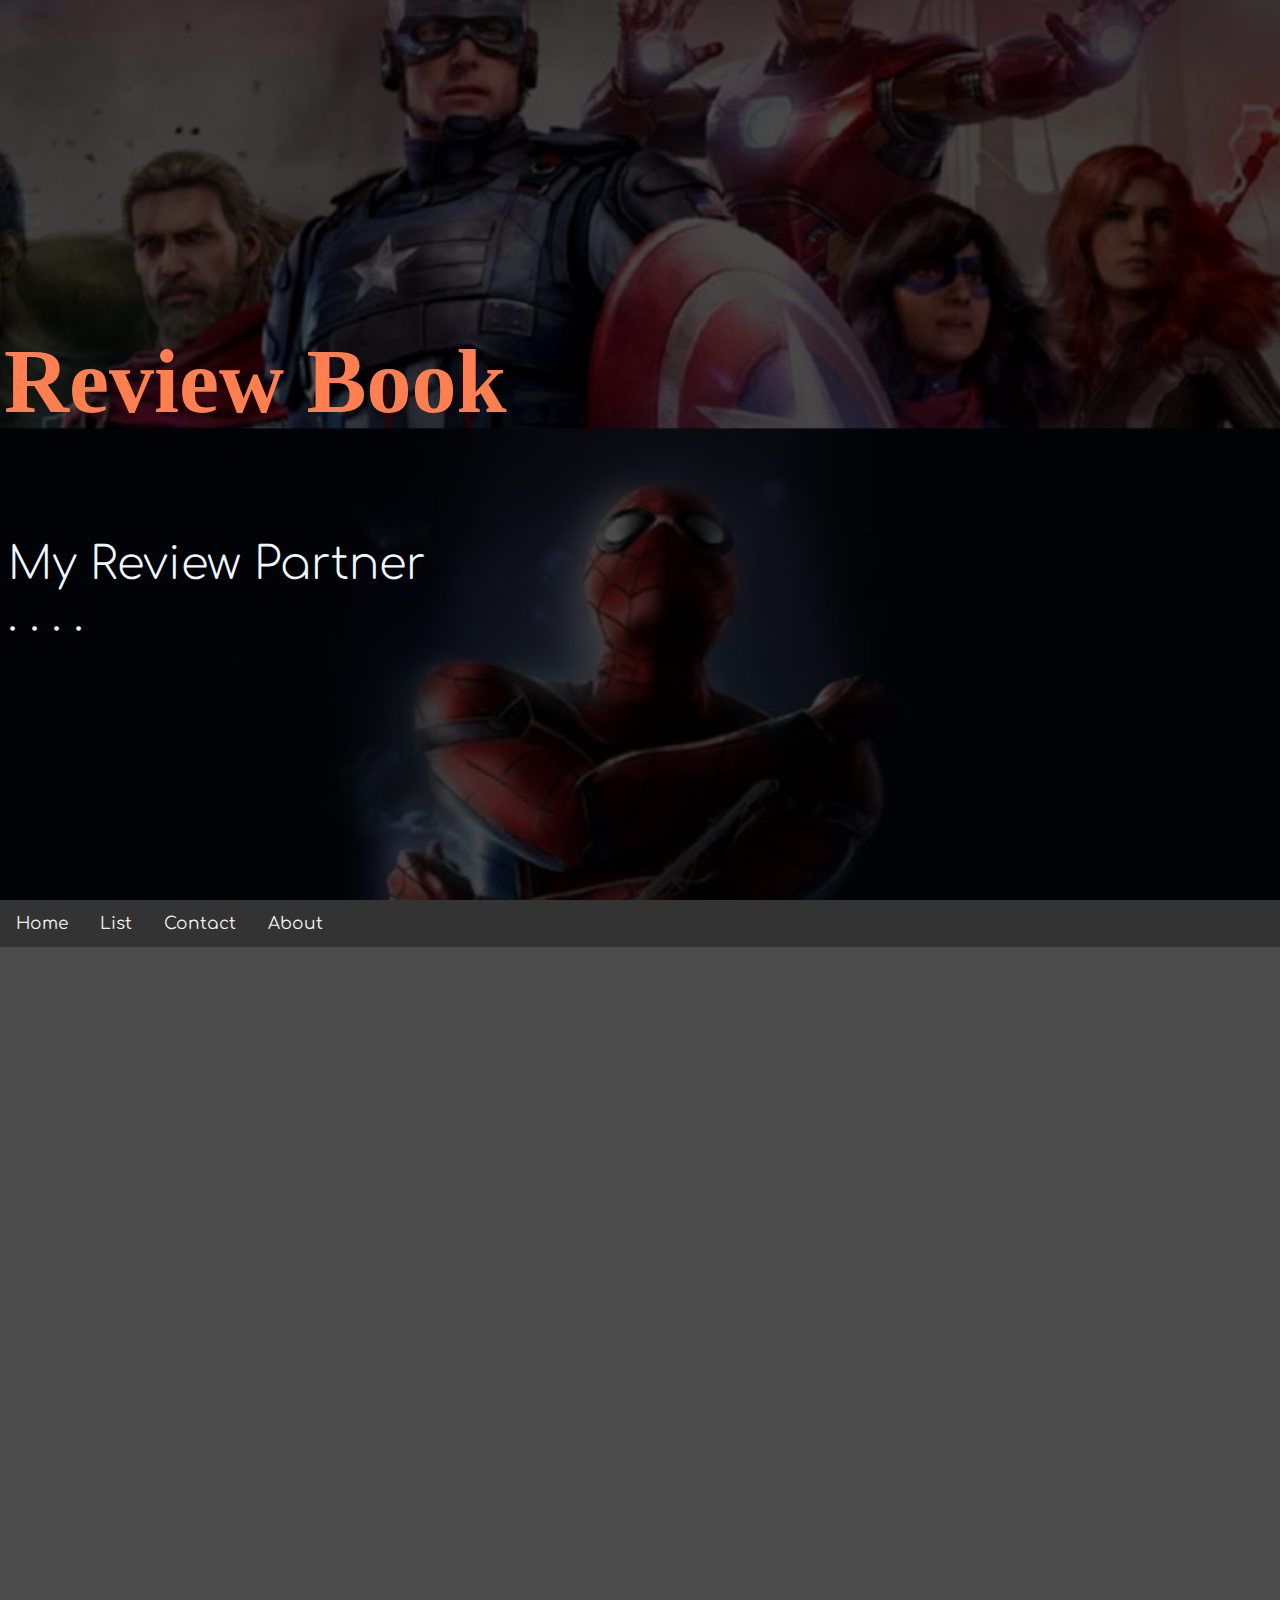
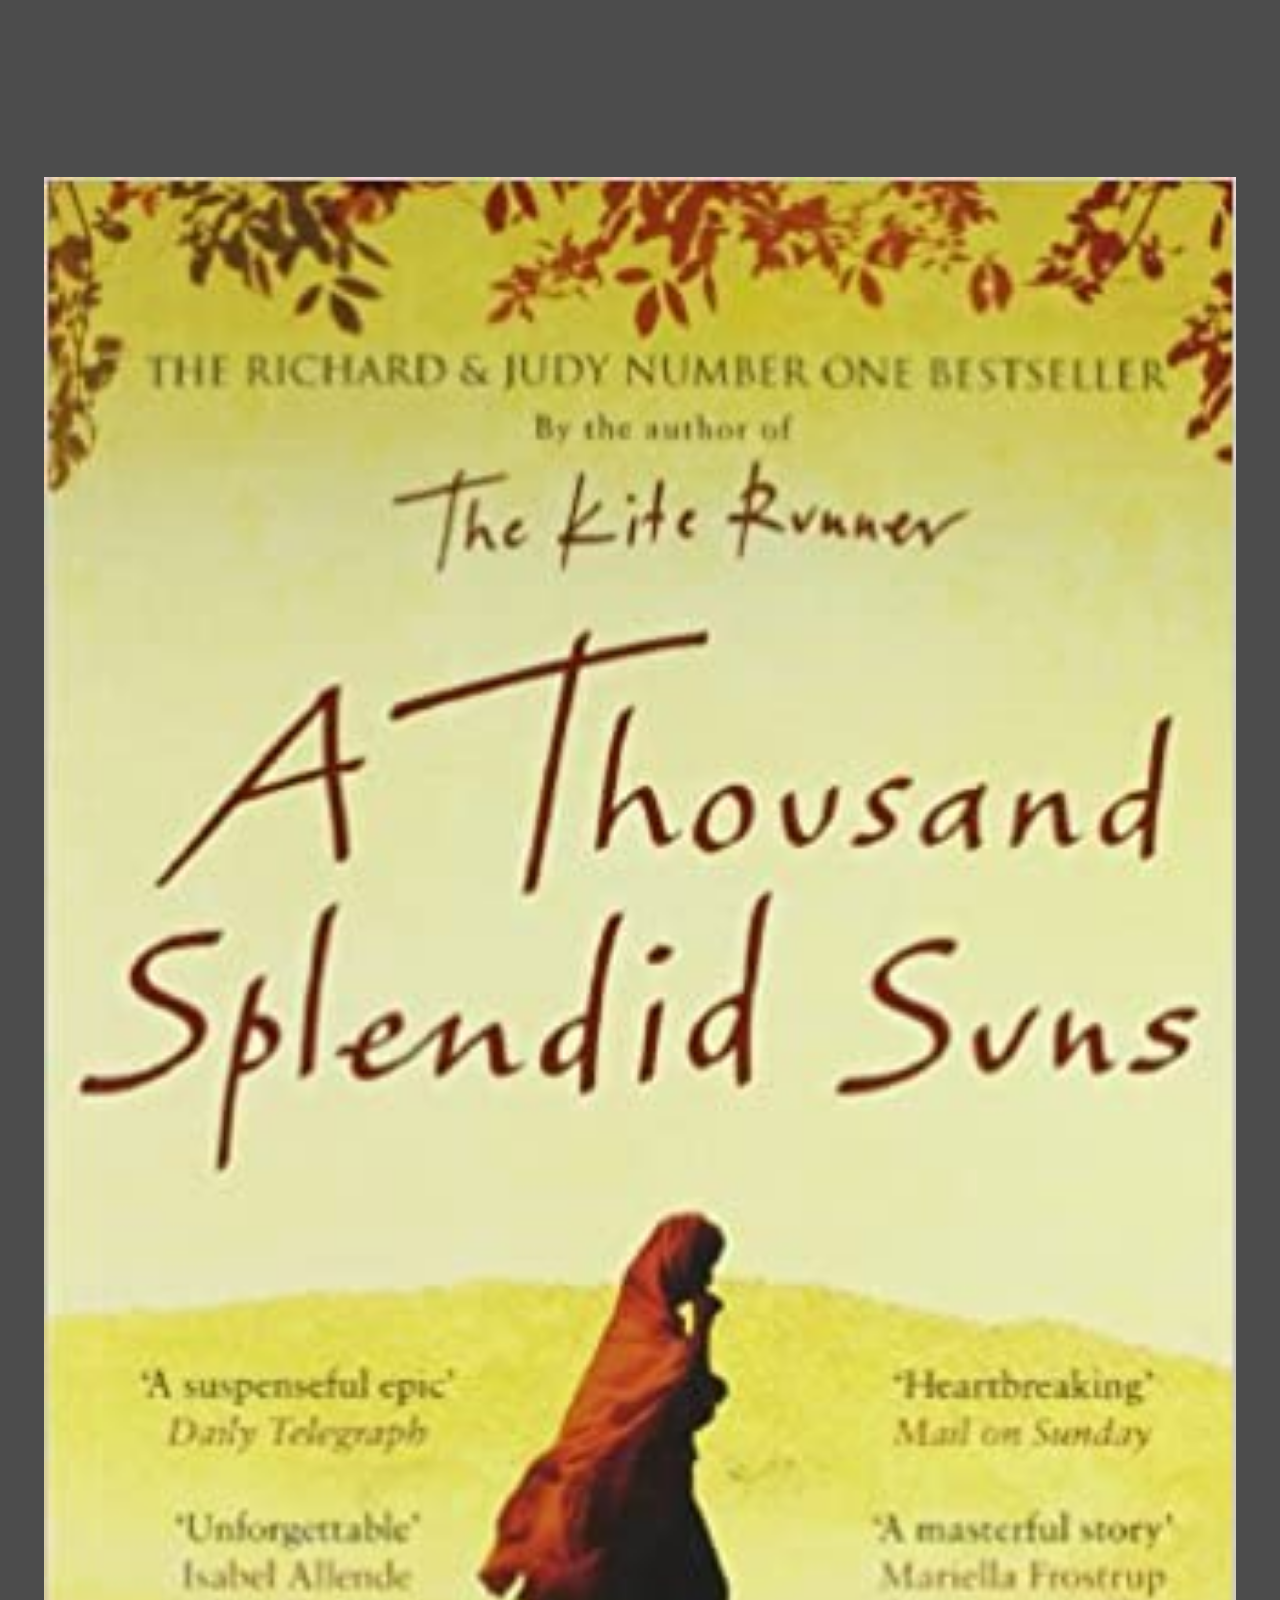
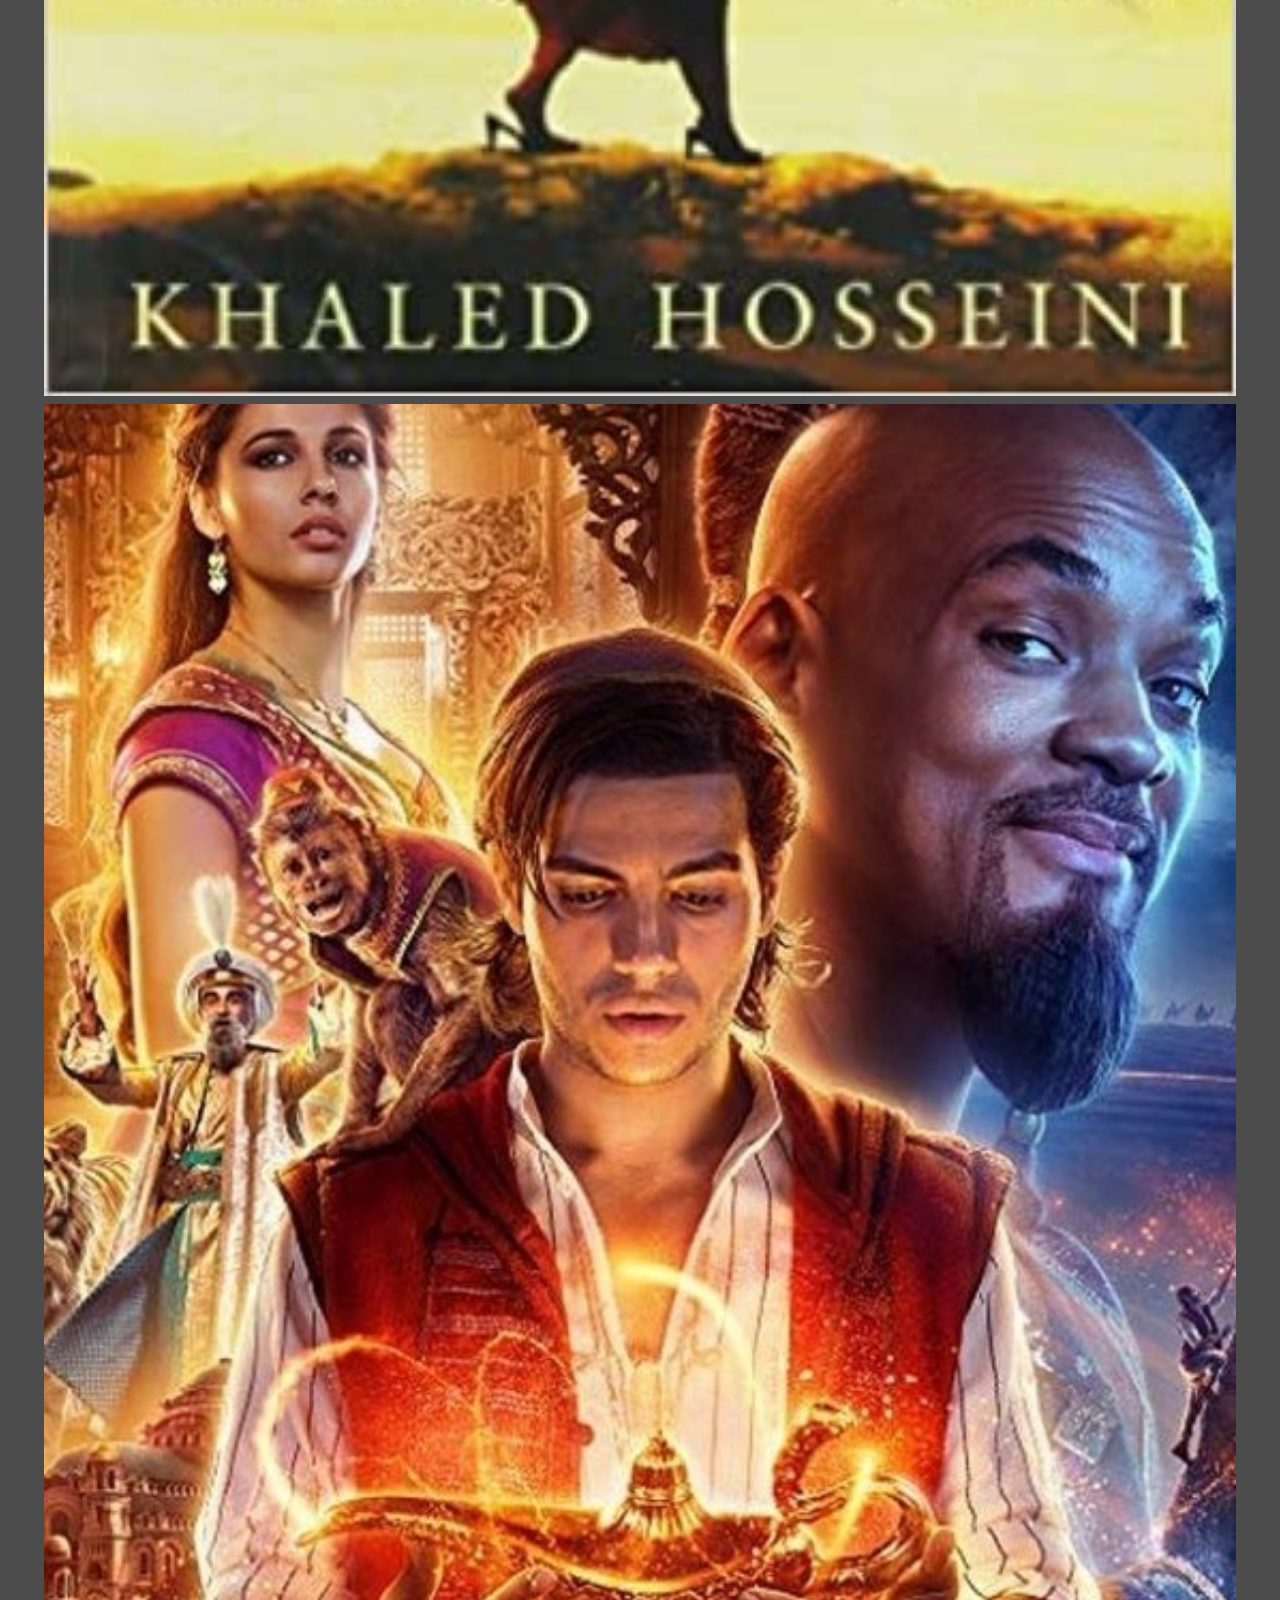
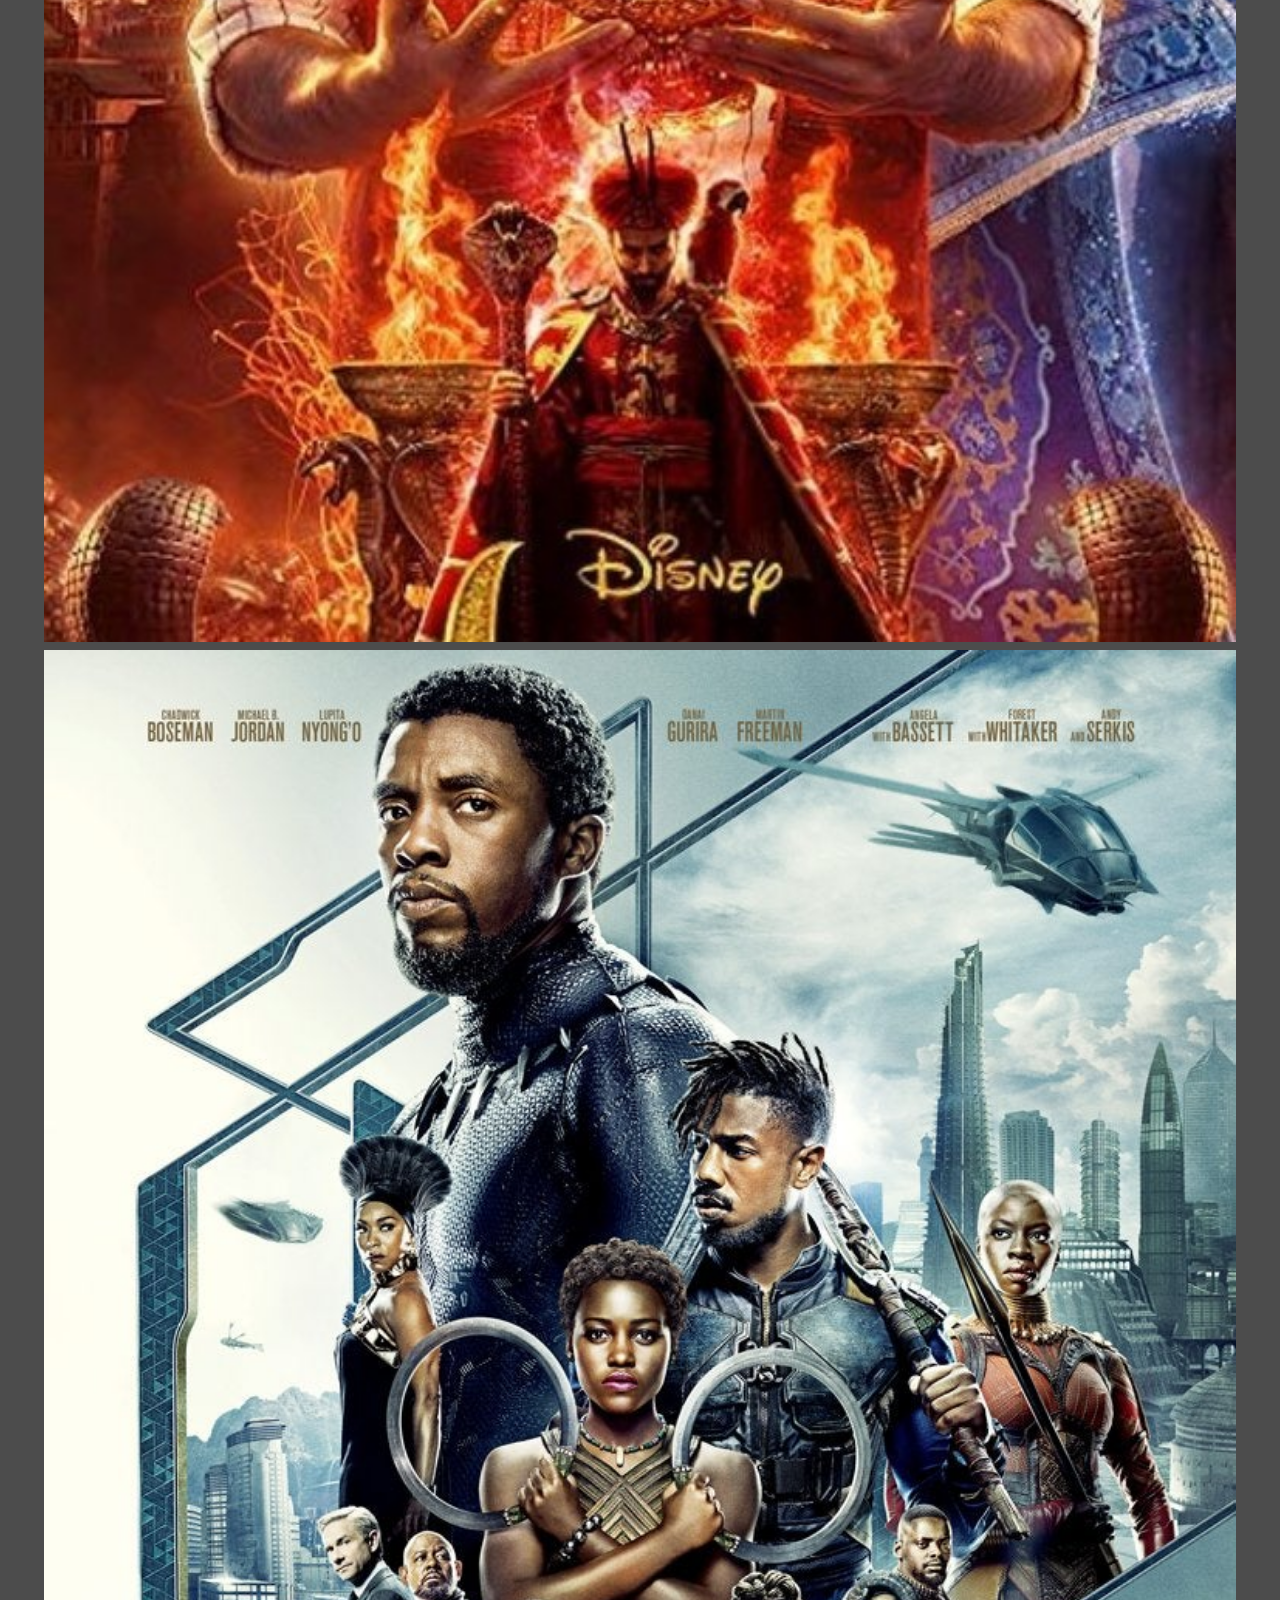
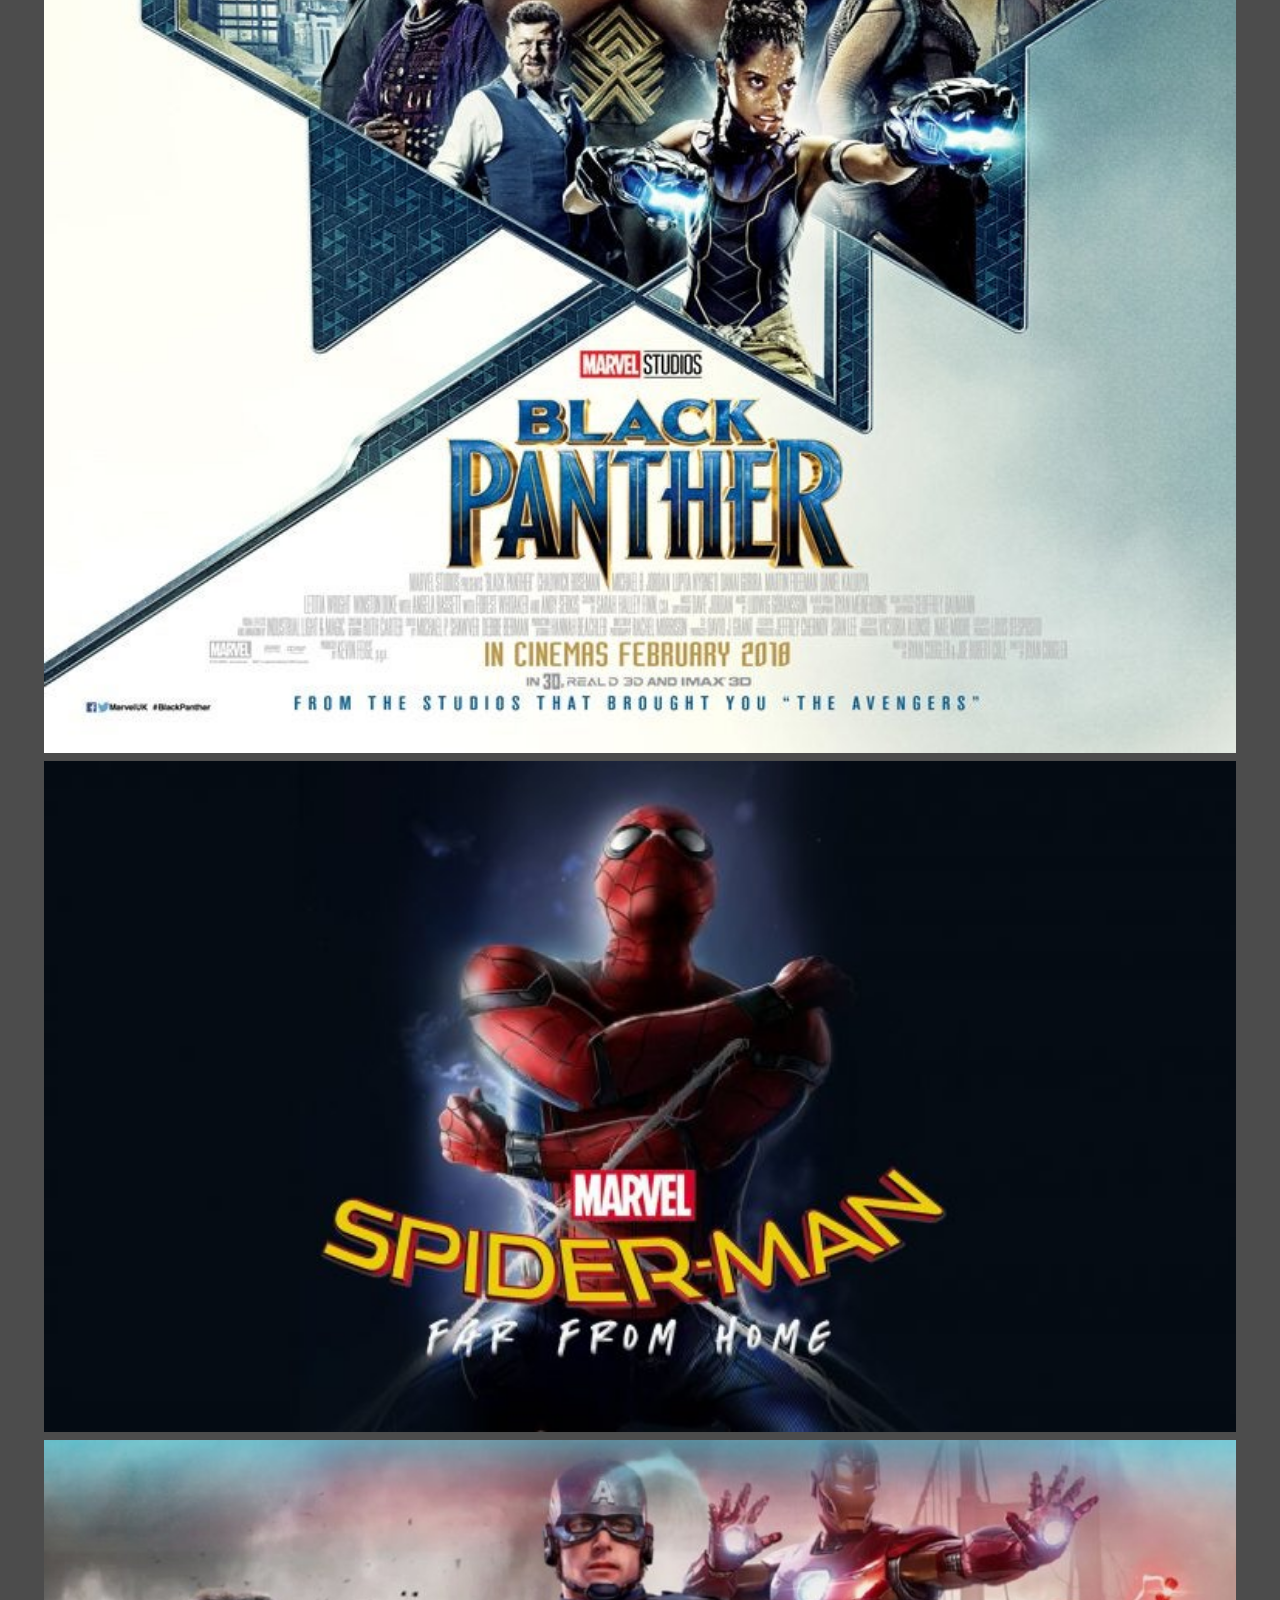
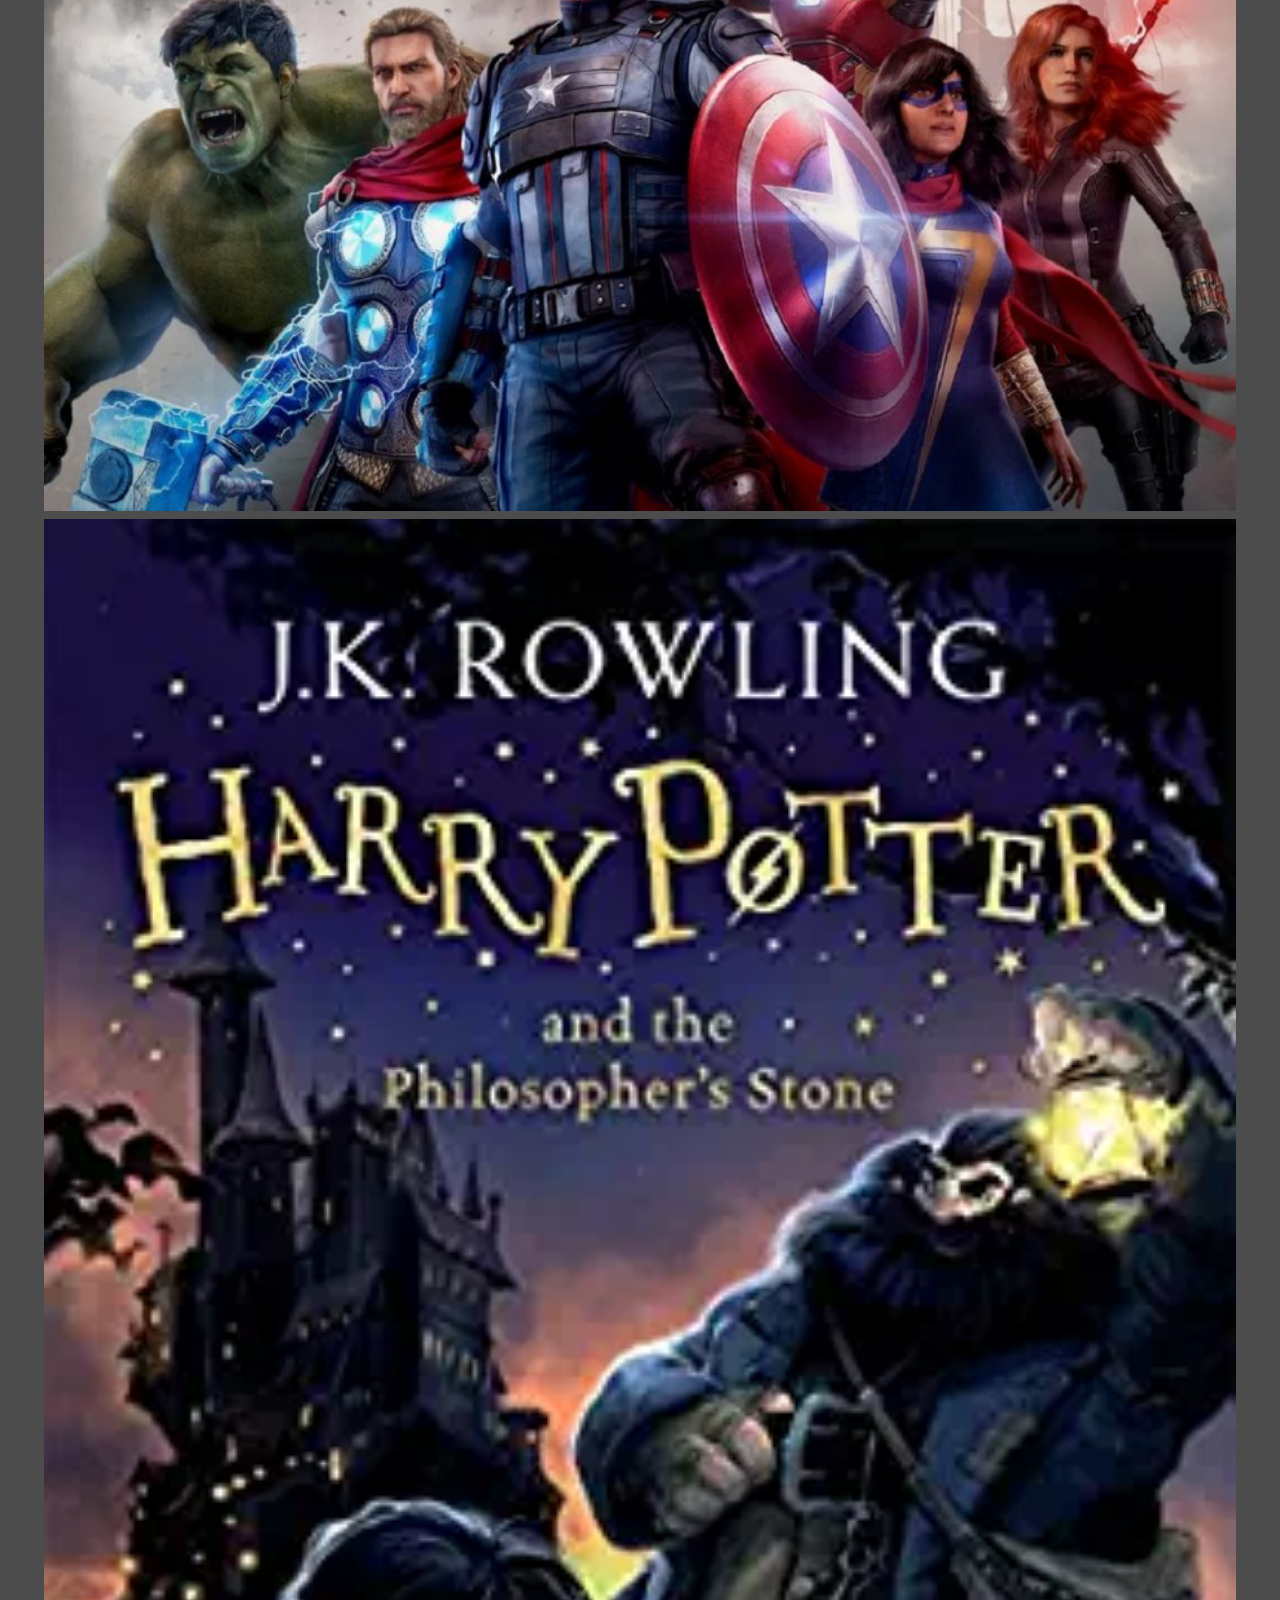
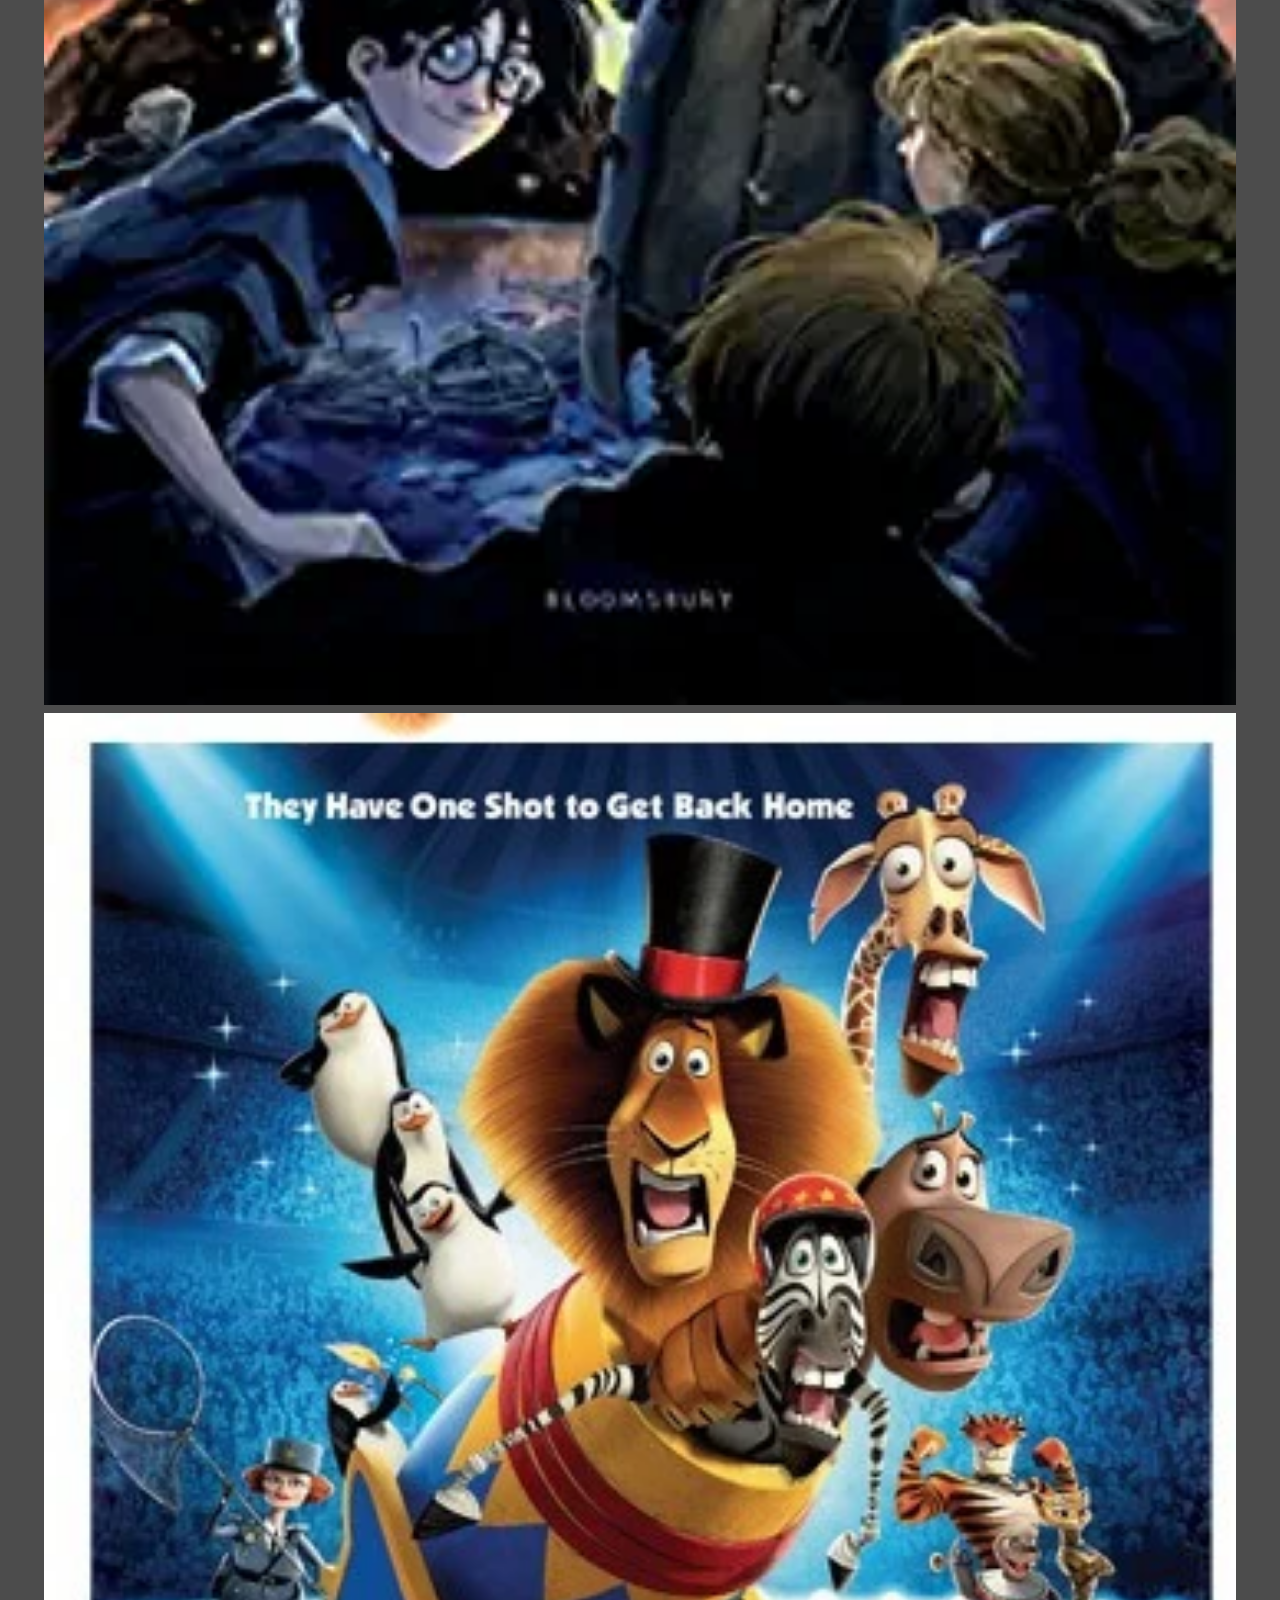
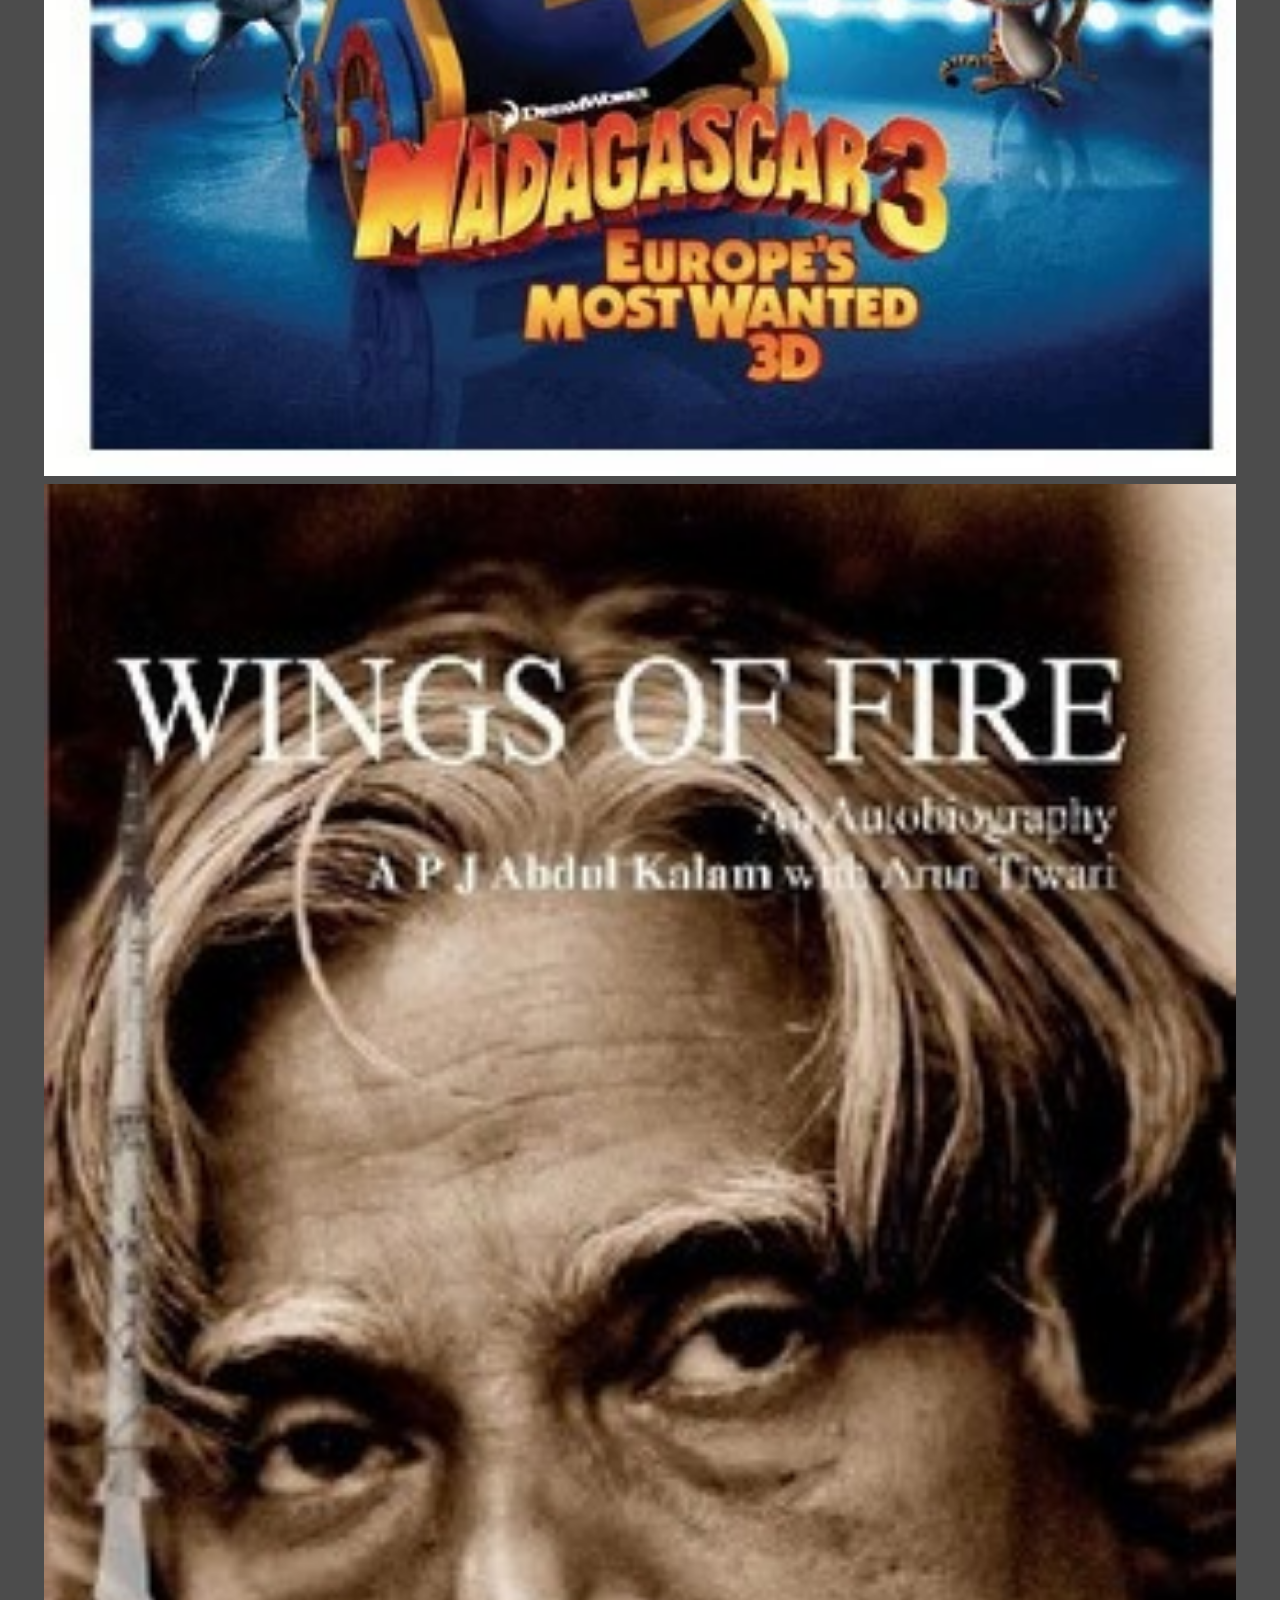
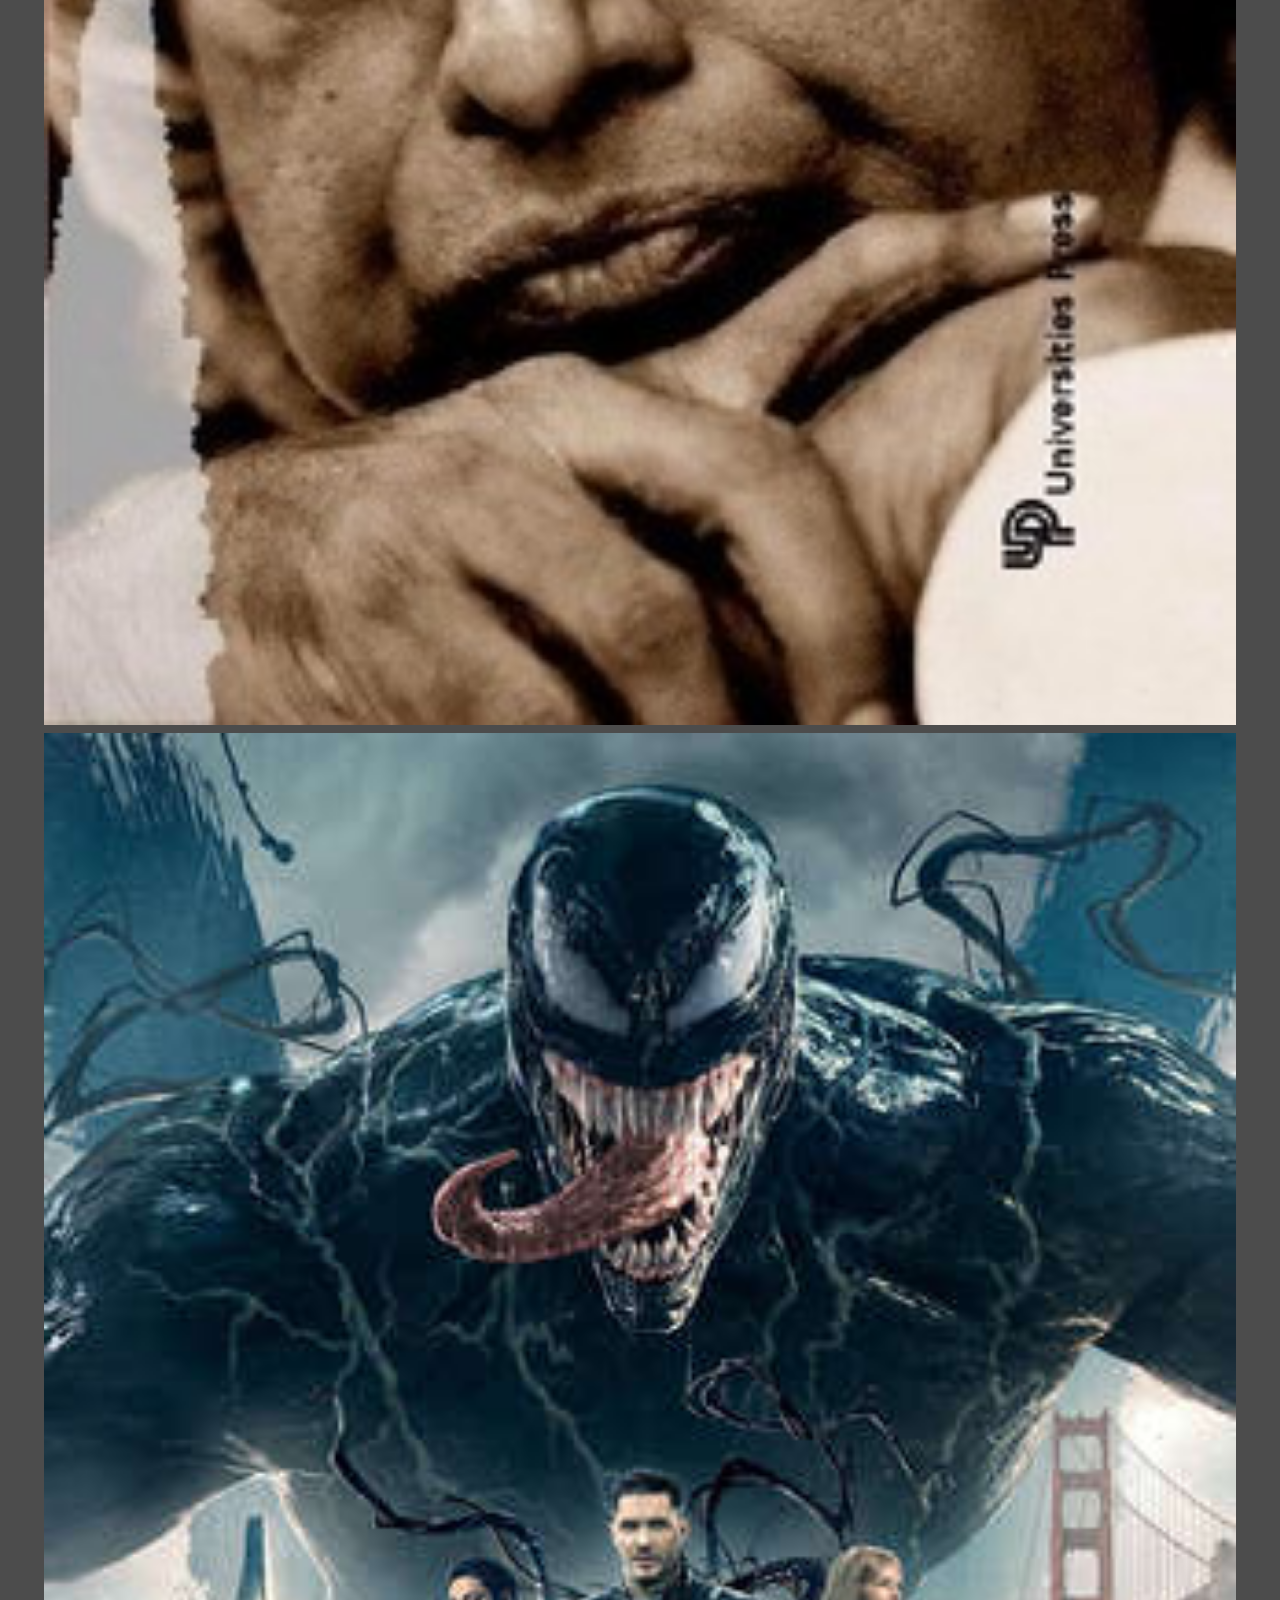
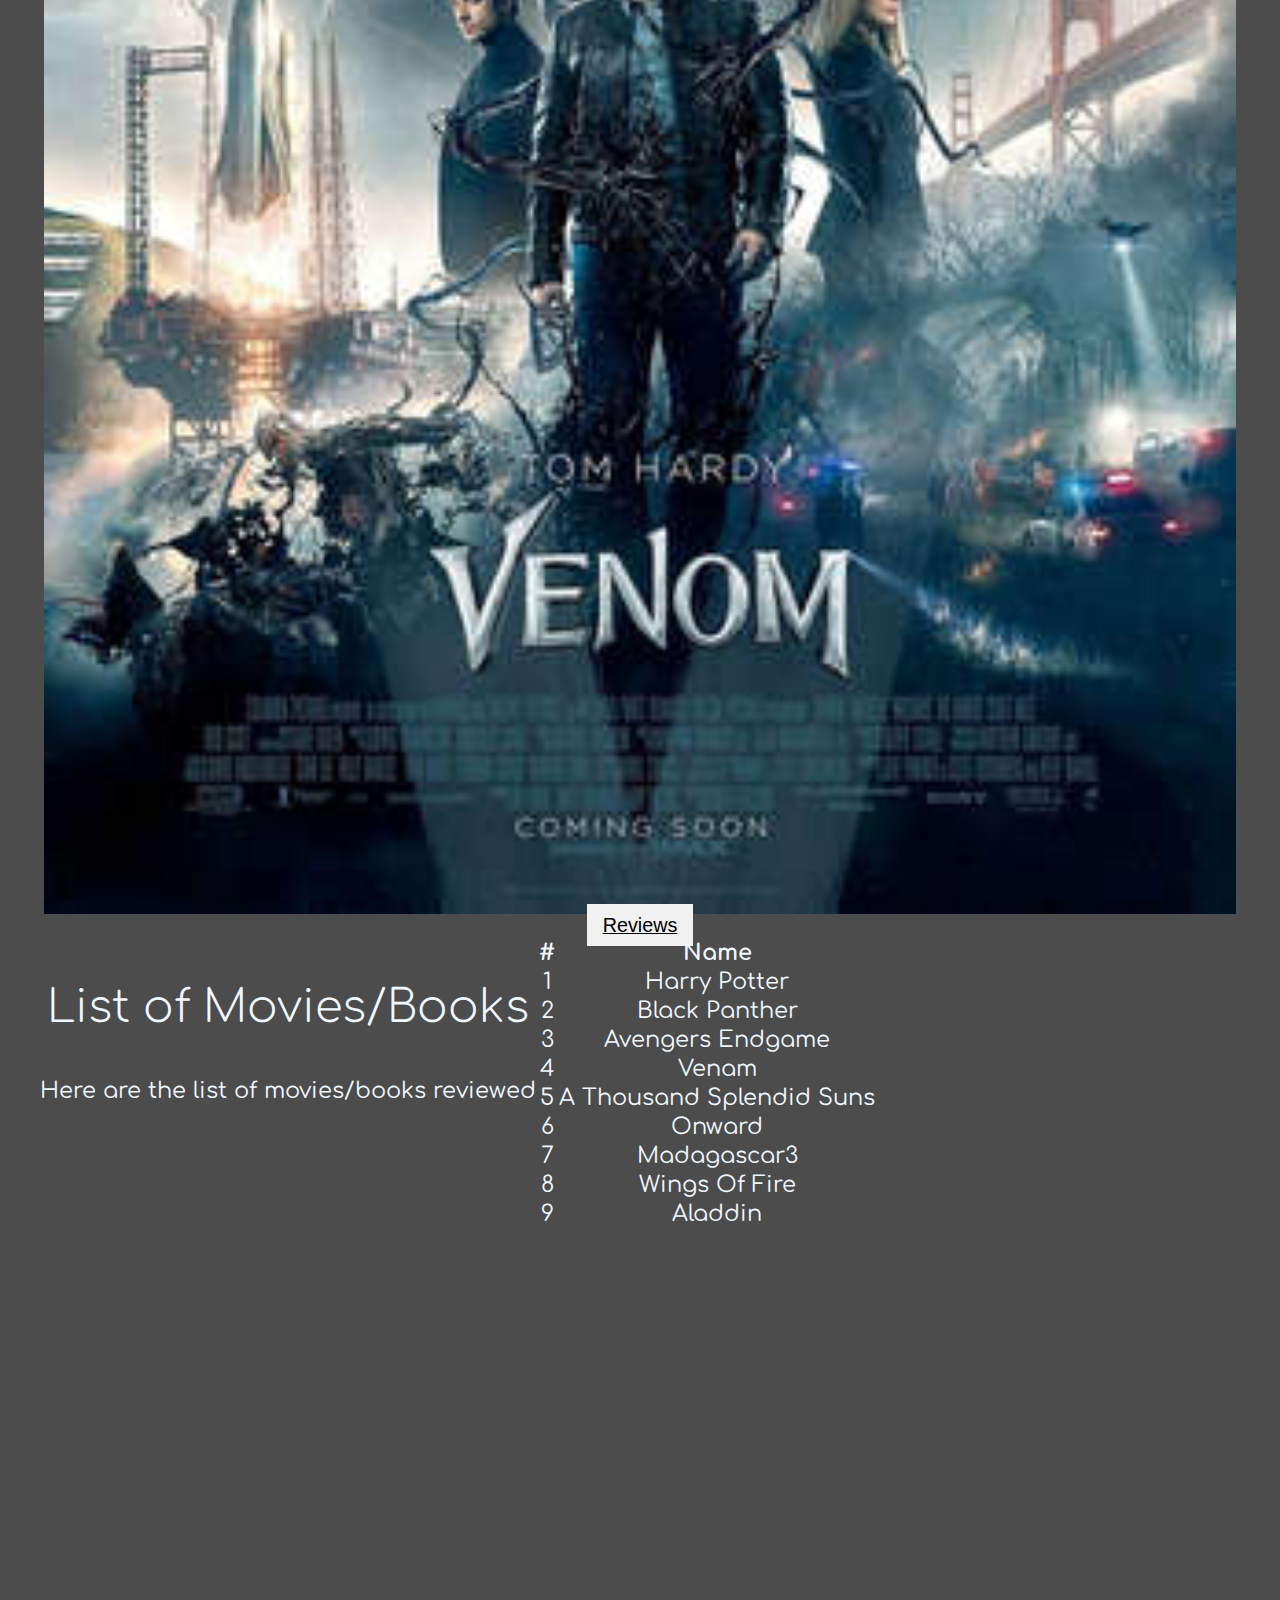
<file: index.html>
<!doctype html>
<html lang="en">

<head>
  <!-- Required meta tags -->
  <meta charset="utf-8">
  <meta name="viewport" content="width=device-width, initial-scale=1, shrink-to-fit=no">

  <!-- Bootstrap CSS -->
  <link rel="stylesheet" href="https://stackpath.bootstrapcdn.com/bootstrap/4.1.3/css/bootstrap.min.css"
    integrity="sha384-MCw98/SFnGE8fJT3GXwEOngsV7Zt27NXFoaoApmYm81iuXoPkFOJwJ8ERdknLPMO" crossorigin="anonymous">
  <link
    href="https://fonts.googleapis.com/css2?family=Comfortaa:wght@300;400&family=Courgette&family=Pacifico&display=swap"
    rel="stylesheet">
  <link rel="stylesheet" href="https://cdnjs.cloudflare.com/ajax/libs/animate.css/3.7.2/animate.min.css">
  <link rel="stylesheet" href="CSS/review.css">
  <title>My Review</title>
  <style>
    .topnav {
      overflow: hidden;
      background-color: #333;
    }
    
    .topnav a {
      float: left;
      display: block;
      color: #f2f2f2;
      text-align: center;
      padding: 14px 16px;
      text-decoration: none;
      font-size: 17px;
    }
    
    .topnav a:hover {
      background-color: #ddd;
      color: black;
    }
    
    .topnav a.active {
      background-color: #4CAF50;
      color: white;
    }
    
    .topnav .icon {
      display: none;
    }
    
    @media screen and (max-width: 600px) {
      .topnav a:not(:first-child) {display: none;}
      .topnav a.icon {
        float: right;
        display: block;
      }
    }
    
    @media screen and (max-width: 600px) {
      .topnav.responsive {position: relative;}
      .topnav.responsive .icon {
        position: absolute;
        right: 0;
        top: 0;
      }
      .topnav.responsive a {
        float: none;
        display: block;
        text-align: left;
      }
    }
    </style>
</head>

<body>

  <div id="loader">
    <img src="CSS/images/Preloader_3.gif" alt="X">
  </div>

  <section id="header" class="mt-0">
    <div class="container mb-2">
      <div class="">
        <div class="row justify-content-around">
          <div class="col-12 col-md-10" id="homepage">
            <h1 class="text-center wow d-none" id="h11">
             Review Book
            </h1>
            <div class="row justify-content-center mt-2">
              <div class="col-12">
                <h3 class="text-center wow d-none" id="h22">
                  My Review Partner <br>
                  .   .   .   .
    
                </h3>
              </div>
          </div>
        </div>
      </div>
      <div class="animation-area">
        <ul class="box-area">
          <li></li>
          <li></li>
          <li></li>
          <li></li>
          <li></li>
          <li></li>
        </ul>
      </div>
      <!-- end box animate -->
  </section>
  </section>

  <section id="navbar" class="d-none">
    <nav class="navbar navbar-expand-lg py-0 fixed-top" id="navbr">
      <div class="container">
        <a class="navbar-brand" href="#header"></a>
          <div class="topnav" id="myTopnav">
            <a href="#header">Home</a>
            <a href="#List">List</a>
            <a href="#feedback">Contact</a>
            <a href="#About">About</a>
            <a href="javascript:void(0);" class="icon" onclick="myFunction()">
              <i class="fa fa-bars" alt="+"></i>
            </a>
          </div>
        </div>
      </div>
    </nav>
  </section>

  <section id="#content">

    <!-- About -->
    <div class="container mt-5" id="hone">
      <div class="row justify-content-center" id="About">
        <div class="col-10">
          <br>
          <br>
          <br>
          <h3 class="mb-4 wow animated fadeInUp" data-wow-delay="700ms" id="About">
            About
          </h3>
          <div class="fimg" style="background-image: url(CSS/images/about.jpg);"></div>
          <p class="wow animated fadeInUp" data-wow-delay="800ms">
           It is a Review website created for one who loves movies and books/novels it will Help
           you to find the exact picture of a movie/book. This platform will give you a feel that you seen in a 
           theater. A review is a write a critical appraisal of(a book,play,film,etc.)
          </p>
          <p class="wow animated fadeInUp" data-wow-delay="900ms">
          A review is an evaluation of a publication ,service,or company such as movie,video game,music,books etc. 

          </p>
        </div>
      </div>
    </div>

    <div class="container mt-5">
      <div class="row justify-content-center" id="Services">
        <div class="header" id="myHeader">
        <!-- Photo Grid -->
        <div class="row"> 
          <div class="column">
            <img src="CSS/images/a.jpg" style="width:100%">
            <img src="CSS/images/al.jpg" style="width:100%">
            <img src="CSS/images/ba.jpg" style="width:100%">
            <img src="CSS/images/s.jpg" style="width:100%">
            <img src="CSS/images/av.jpg" style="width:100%;">
          </div>
          <div class="column">
            <img src="CSS/images/hp.webp" style="width:100%">
            <img src="CSS/images/m.webp" style="width:100%">
            <img src="CSS/images/v.jpeg" style="width:100%">
            <img src="CSS/images/v.jpg" style="width:100%">
          </div>
        </div>
                <a class="btn btn-large btn-outline-success my-4" href="View more.html" id="wide">Reviews</a>
                <div class="container py-5">
                  <div class="row justify-content-center" id="Emergency">
                    <div class="col-10">
                      <h3 class="mb-4" id="List">
                       List of Movies/Books
                      </h3>
                      <p>
                        Here are the list of movies/books reviewed
                      </p>
                    </div>
                    <div class="col-12 col-md-11 col-lg-10">
                      <table class="table table-striped table-dark mt-4" id="list">
                        <thead>
                          <tr>
                            <th scope="col">
                              #
                            </th>
                            <th scope="col">
                              Name
                            </th>
                          </tr>
                        </thead>
                        <tbody>
                          <tr>
                            <td scope="row">
                              </th>
                            <td>Harry Potter</td>
                          </tr>
                          <tr>
                            <td scope="row">
                              </th>
                            <td>Black Panther</td>
                           
                          </tr>
                          <tr>
                            <td scope="row">
                              </th>
                            <td>Avengers Endgame</td>
                          </tr>
                          <tr>
                            <td scope="row">
                              </th>
                            <td>Venam</td>
                          </tr>
                          <tr>
                            <td scope="row">
                              </th>
                            <td>A Thousand Splendid Suns</td>
                          </tr>
                          <tr>
                            <td scope="row">
                              </th>
                            <td>Onward</td>
                          </tr>
                          <tr>
                            <td scope="row">
                              </th>
                            <td>Madagascar3</td>
                          </tr>
                          <tr>
                            <td scope="row">
                              </th>
                            <td>Wings Of Fire</td>
                          </tr>
                          <tr>
                            <td scope="row">
                              </th>
                            <td>Aladdin</td>
                          </tr>
                        </tbody>
                      </table>
                    </div>
                  </div>
    </div>
    <!-- Feedback -->
    <div class="row justify-content-center mt-4" id="feedback">
      <h3 class="my-4 wow animated fadeInUp col-12 text-center" data-wow-delay="500ms" id="fb">
        Feedback Form
      </h3>
      <div class="container">
        <div class="row justify-content-center">
          <div class="col-10">
            <div class="fimg" style="background-image: url(CSS/images/feedback.jpg);"></div>
          </div>
        </div>
      </div>
    </div>
    <div class="row justify-content-center wow animated fadeInUp" data-wow-delay="800ms">
      <form>
        <label for="fname">First Name</label>
        <input type="text" id="fname" name="firstname" placeholder="Your Name...."><br>
        <label for="fname">Last Name</label>
        <input type="text" id="lname" name="lastname" placeholder="Your Last Name...."><br>
        <label for="country">Country</label>
        <select id="country" name="country">
          <option>India</option>
          <option>Canada</option>
          <option>Australia</option>
          <option>USA</option>
        </select>
        <textarea id="subject" name="subject" placeholder="Write something...." style="height: 170px;"></textarea><br><br>
        <input style="border-radius: 10px;" type="submit" value="Submit">
      </form>
      </div>
    </div>
    </div>


    
    </div id="contact">
    <footer style="width: 100%; height: 200px; background-color: black;">
      <div class="social-media" style="color: rgb(148, 146, 144);"><h5 style=" padding-top: 10px; ">
        <a href="">Facebook</a>
        <a href="/">Instagram</a>
        <a href="#">Gmail</a>
        <a href="">Twitter</a>
        </h5></div>
      <h5 class="copywrite" style="color: rgb(177, 174, 171); text-align: center;">Copywrite&copy; 2020</h3>
      <h6 style="text-align: center; color: rgb(165, 163, 161);">Created by: Jishnu</h2>
      <h6 style="color: rgb(99, 98, 98); text-align: center;">Thank you</h3>
      </footer>
      <script>
        // Get the elements with class="column"
        var elements = document.getElementsByClassName("column");
        
        // Declare a loop variable
        var i;
        
        // Full-width images
        function one() {
            for (i = 0; i < elements.length; i++) {
            elements[i].style.msFlex = "100%";  // IE10
            elements[i].style.flex = "100%";
          }
        }
        
        // Two images side by side
        function two() {
          for (i = 0; i < elements.length; i++) {
            elements[i].style.msFlex = "50%";  // IE10
            elements[i].style.flex = "50%";
          }
        }
        
        // Four images side by side
        function four() {
          for (i = 0; i < elements.length; i++) {
            elements[i].style.msFlex = "25%";  // IE10
            elements[i].style.flex = "25%";
          }
        }
        
        // Add active class to the current button (highlight it)
        var header = document.getElementById("myHeader");
        var btns = header.getElementsByClassName("btn");
        for (var i = 0; i < btns.length; i++) {
          btns[i].addEventListener("click", function() {
            var current = document.getElementsByClassName("active");
            current[0].className = current[0].className.replace(" active", "");
            this.className += " active";
          });
        }
        </script>
        
      <script>
        function myFunction() {
          var x = document.getElementById("myTopnav");
          if (x.className === "topnav") {
            x.className += " responsive";
          } else {
            x.className = "topnav";
          }
        }
        </script>

    <script src="https://code.jquery.com/jquery-3.3.1.slim.min.js"
      integrity="sha384-q8i/X+965DzO0rT7abK41JStQIAqVgRVzpbzo5smXKp4YfRvH+8abtTE1Pi6jizo" crossorigin="anonymous">
    </script>
    <script src="https://cdnjs.cloudflare.com/ajax/libs/popper.js/1.14.3/umd/popper.min.js"
      integrity="sha384-ZMP7rVo3mIykV+2+9J3UJ46jBk0WLaUAdn689aCwoqbBJiSnjAK/l8WvCWPIPm49" crossorigin="anonymous">
    </script>
    <script src="https://stackpath.bootstrapcdn.com/bootstrap/4.1.3/js/bootstrap.min.js"
      integrity="sha384-ChfqqxuZUCnJSK3+MXmPNIyE6ZbWh2IMqE241rYiqJxyMiZ6OW/JmZQ5stwEULTy" crossorigin="anonymous">
    </script>
    <script src="https://cdnjs.cloudflare.com/ajax/libs/wow/1.1.2/wow.min.js"></script>
    <script src="Javascript/Helping.js"></script>
</body>

</html>
</file>
<file: CSS/review.css>
html{
    scroll-behavior: smooth;
    height: 100vh;
    width: 100%;
    background-image: url(images/Three.jpg);
    background-attachment: fixed;
    background-size: cover;
    background-position: center;
  }
body{
    
    background: rgba(0, 0, 0, 0.7);
    counter-reset: Serial;
}
body {
  margin: 0;
  font-family: Arial, Helvetica, sans-serif;
}

.header {
  text-align: center;
  padding: 32px;
}

.row {
  display: -ms-flexbox; /* IE 10 */
  display: flex;
  -ms-flex-wrap: wrap; /* IE 10 */
  flex-wrap: wrap;
  padding: 0 4px;
}

/* Create two equal columns that sits next to each other */
.column {
  -ms-flex: 50%; /* IE 10 */
  flex: 50%;
  padding: 0 4px;
}

.column img {
  margin-top: 8px;
  vertical-align: middle;
}

/* Style the buttons */
.btn {
  border: none;
  outline: none;
  padding: 10px 16px;
  background-color: #f1f1f1;
  cursor: pointer;
  font-size: 18px;
}

.btn:hover {
  background-color: #ddd;
}

.btn.active {
  background-color: #666;
  color: white;
}

.row {
  margin-left: 0;
  margin-right: 0;
}

#loader{
  height: 100%;
  width: 100%;
  background-color: white;
  position: fixed;
  top: 50%;
  left: 50%;
  transform: translate(-50%,-50%);
  z-index: 999;
}
#loader img{
  position: absolute;
  top: 50%;
  left: 50%;
  transform: translate(-50%,-50%);
}

tr td:first-child:before
{
  counter-increment: Serial;
  content: counter(Serial); 
}
nav a{
    color: white;
    font-family: Comfortaa;
}

a{
  color: inherit;
  font-size: inherit;
}

.btn{
font-size: 2.2vh;
}

a:hover{
    color: lightgreen;
}

.navbar-brand img{
    height: 7vh;
}
.navbar.scrolled {
    background:rgba( 0, 0, 0, 0.4);
    transition: background 500ms;
}

.fimg{
  height: 45vh;
  width: 100%;
  background-attachment: fixed;
  background-size: cover;
  background-position: center;
  margin-bottom: 5vh;
}

#header{
    
    height: 100vh;
    width: 100%;
    background-image:url();
    background-attachment: fixed;
    background-size: cover;
    background-position: center;
}



h1{
    /* color: lightgreen; */
    padding-top: 30vh;
    color: coral;
    font-family: calibri;
    font-size: 10vh;
}
h2{
    /* color: rgba(240, 248, 255, 0.8); */
    color: white;
    font-family: Comfortaa;
    font-size: 5vh;
    font-weight: 100;
    margin-bottom: 20vh;
    margin-top: 5vh;
}
h3{
    font-family: Comfortaa;
    font-weight: 300;
    color: aliceblue;
    font-size: 5vh;
}
p{
    font-family: Comfortaa;
    font-size: 2.5vh;
    color: aliceblue;
}

.card-text{
  font-size: 2vh;
}

#wide{
  width: 100%;
}

#reg{
  font-family: Comfortaa;
  font-size: 2.5vh;
}

/*start box animation */
  
.animation-area{
    width: 100%;
    height: 100vh;
  }

  .box-area{
    position: absolute;
    top: 0;
    left: 0;
    width: 100%;
    height: 100%;
    overflow: hidden;
  }

  .box-area li{

    position: absolute;
    display: block;
    list-style: none;
    width: 25px;
    height: 25px;
    /* background: white; */
    background: rgba(255, 255, 255, 0.4);
    animation: animate 20s linear infinite;
    bottom: -150px;
  }
  .box-area li:nth-child(1){
    left: 86%;
    width: 80px;
    height: 80px;
    animation-delay: 0s;
  }
  .box-area li:nth-child(2){
    left: 12%;
    width: 30px;
    height: 30px;
    animation-delay: 1.5s;
    animation-duration: 10s;
  }
  .box-area li:nth-child(3){
    left: 70%;
    width: 100px;
    height: 100px;
    animation-delay: 5.5s;
 
  }
  .box-area li:nth-child(4){
    left: 42%;
    width: 150px;
    height: 150px;
    animation-delay: 0s;
    animation-duration: 15s;
  }
  .box-area li:nth-child(5){
    left: 65%;
    width: 40px;
    height: 40px;
    animation-delay: 0s;
  }
  .box-area li:nth-child(6){
    left: 15%;
    width: 110px;
    height: 110px;
    animation-delay: 3.5s;
    animation-duration: 10s;
  }

  @keyframes animate{
    0%{
        transform: translateY(0) rotate(0deg);
        opacity: 1;
    }
    100%{
        transform: translateY(-800px) rotate(360deg);
        opacity: 0;
    }
  }
/* end box animation */
#list{
    font-family: Comfortaa;
    font-size: 2.5vh;
    color: aliceblue;
    
}
input[type=text],select,textarea{
  width: 100%;
  padding: 12px;
  border: 1px solid #ccc;
  margin-top: 6px;
  margin-bottom: 16px;
  resize: vertical;
}
input[type=submit]{
  background-color: #4CAF50;
  color: white;
  padding: 12px 20px;
  border: none;
  cursor: pointer;
}
input[type=submit]:hover{
background-color: #45a049;
}
#navbar_items a{
  padding-right: 5%;
}
.social-media a{
  padding-left: 2%;
  text-decoration: none;
}
</file>
